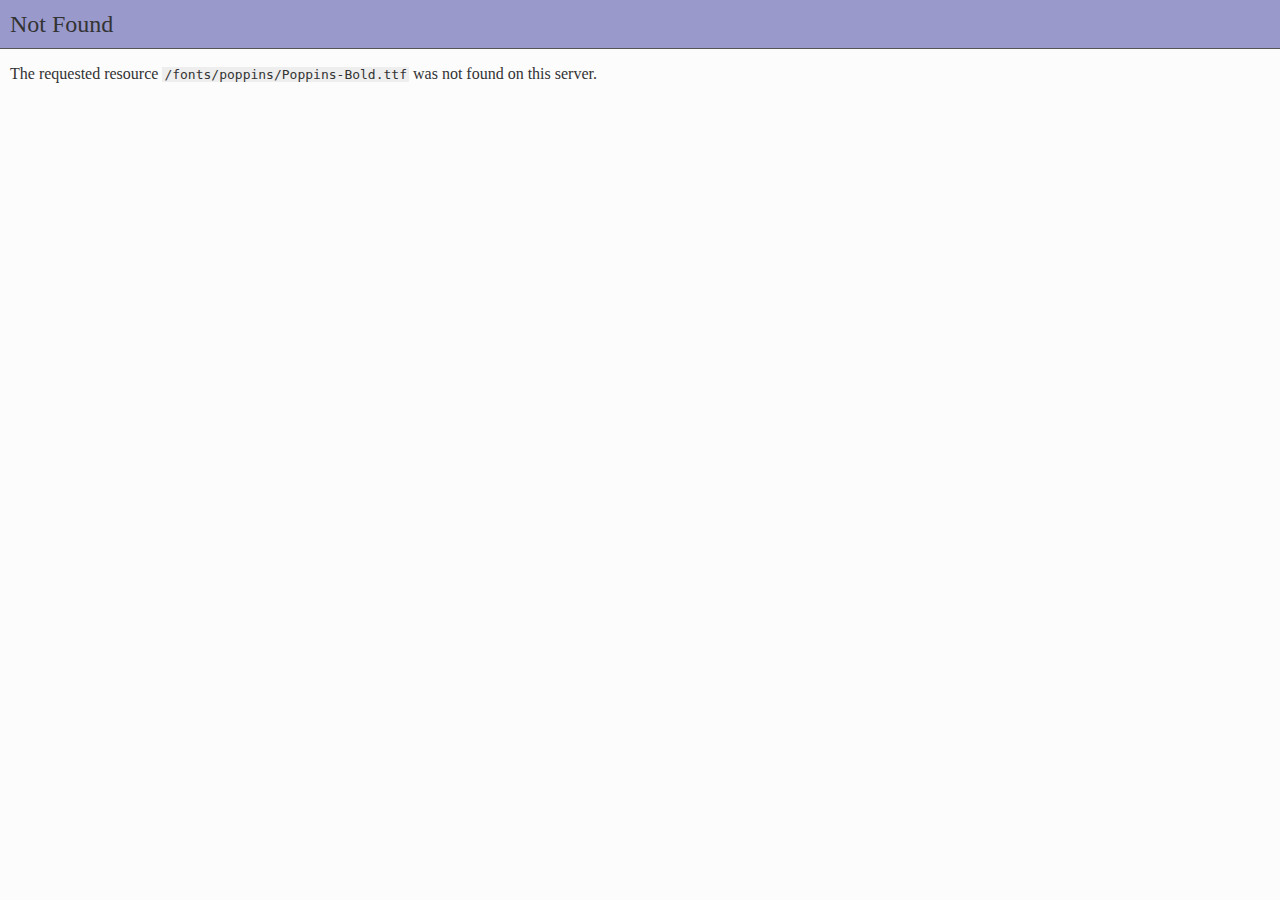
<file: fonts/poppins/Poppins-Bold.html>
<!doctype html><html><head><title>404 Not Found</title><style>
body { background-color: #fcfcfc; color: #333333; margin: 0; padding:0; }
h1 { font-size: 1.5em; font-weight: normal; background-color: #9999cc; min-height:2em; line-height:2em; border-bottom: 1px inset black; margin: 0; }
h1, p { padding-left: 10px; }
code.url { background-color: #eeeeee; font-family:monospace; padding:0 2px;}
</style>
</head><body><h1>Not Found</h1><p>The requested resource <code class="url">/fonts/poppins/Poppins-Bold.ttf</code> was not found on this server.</p></body></html>
</file>
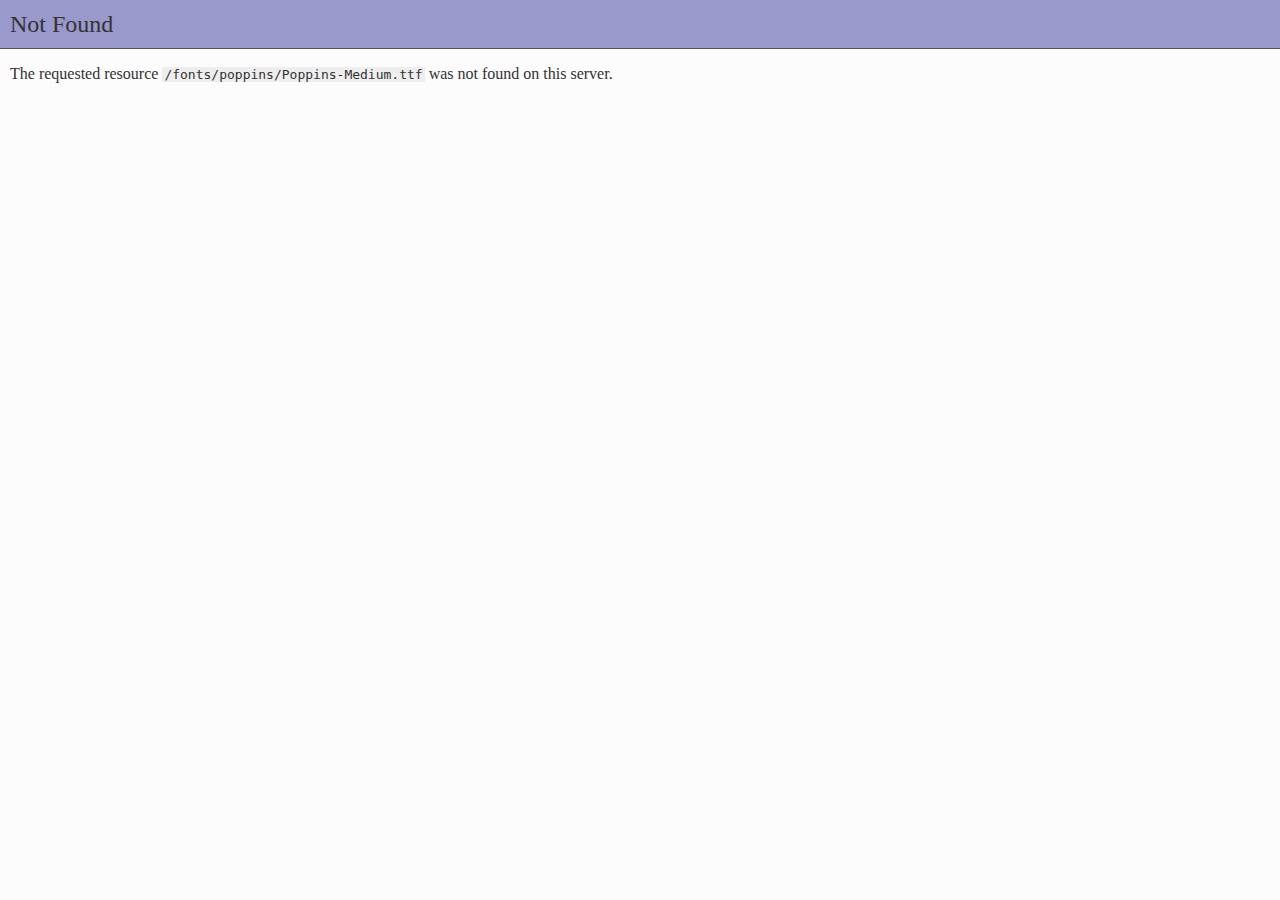
<file: fonts/poppins/Poppins-Medium.html>
<!doctype html><html><head><title>404 Not Found</title><style>
body { background-color: #fcfcfc; color: #333333; margin: 0; padding:0; }
h1 { font-size: 1.5em; font-weight: normal; background-color: #9999cc; min-height:2em; line-height:2em; border-bottom: 1px inset black; margin: 0; }
h1, p { padding-left: 10px; }
code.url { background-color: #eeeeee; font-family:monospace; padding:0 2px;}
</style>
</head><body><h1>Not Found</h1><p>The requested resource <code class="url">/fonts/poppins/Poppins-Medium.ttf</code> was not found on this server.</p></body></html>
</file>
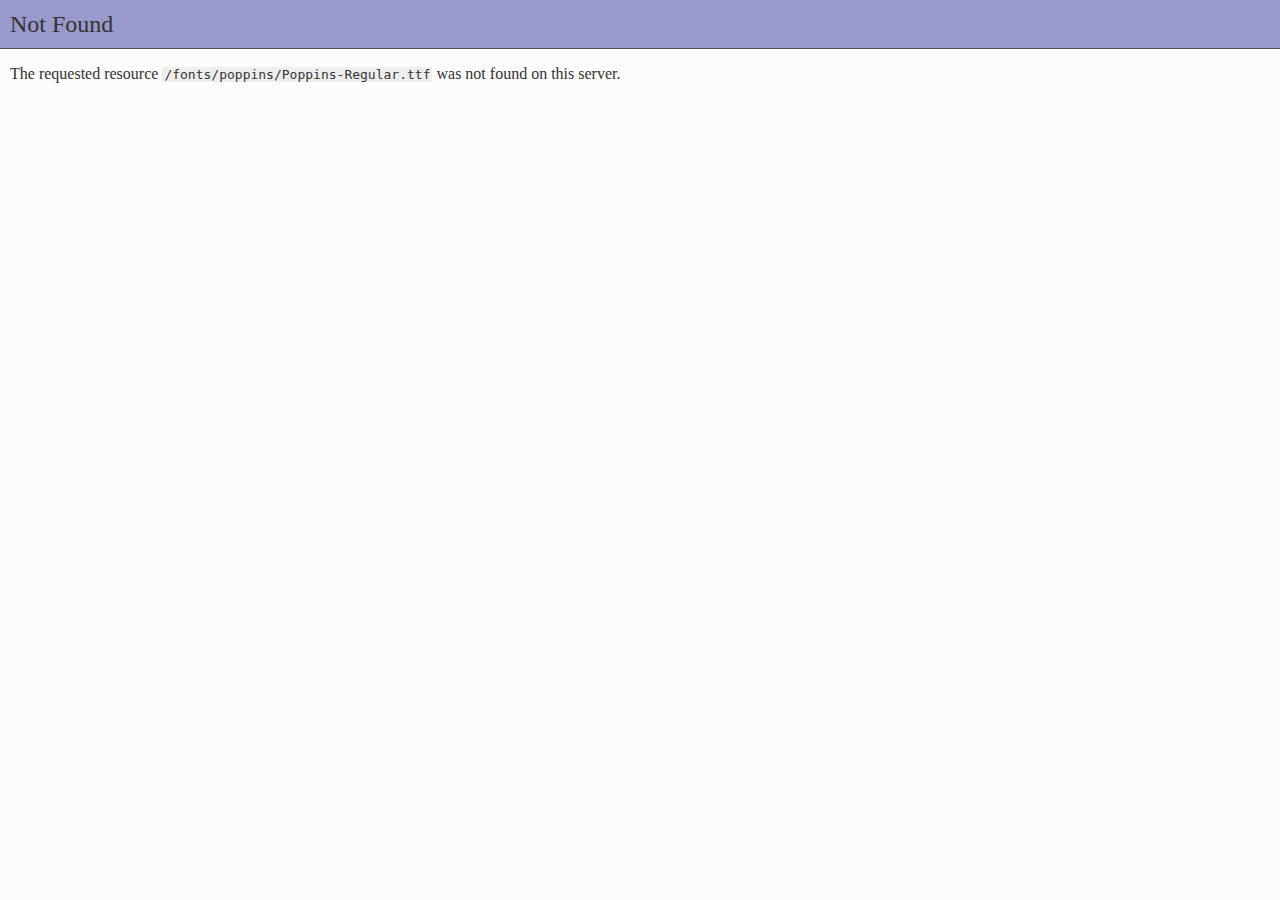
<file: fonts/poppins/Poppins-Regular.html>
<!doctype html><html><head><title>404 Not Found</title><style>
body { background-color: #fcfcfc; color: #333333; margin: 0; padding:0; }
h1 { font-size: 1.5em; font-weight: normal; background-color: #9999cc; min-height:2em; line-height:2em; border-bottom: 1px inset black; margin: 0; }
h1, p { padding-left: 10px; }
code.url { background-color: #eeeeee; font-family:monospace; padding:0 2px;}
</style>
</head><body><h1>Not Found</h1><p>The requested resource <code class="url">/fonts/poppins/Poppins-Regular.ttf</code> was not found on this server.</p></body></html>
</file>
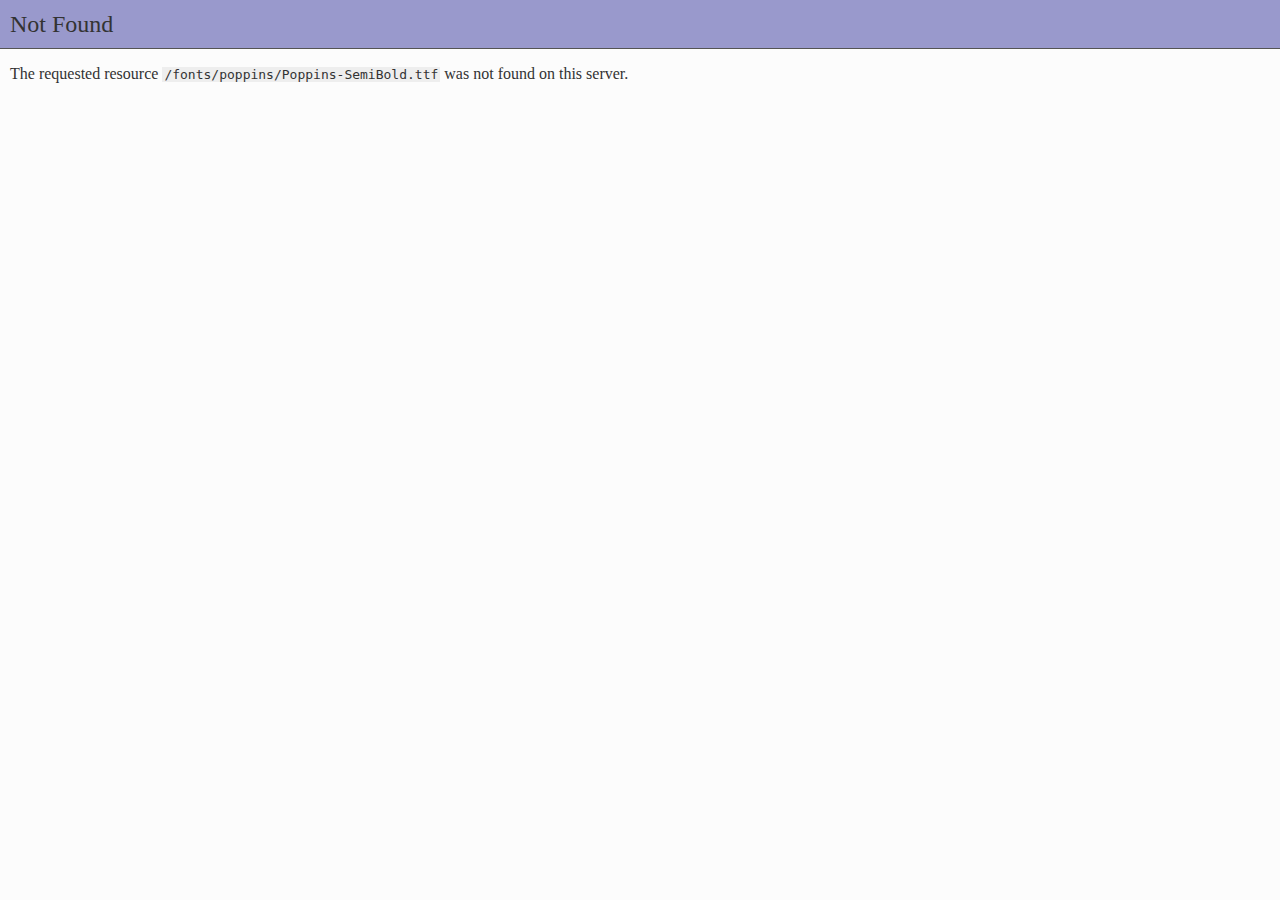
<file: fonts/poppins/Poppins-SemiBold.html>
<!doctype html><html><head><title>404 Not Found</title><style>
body { background-color: #fcfcfc; color: #333333; margin: 0; padding:0; }
h1 { font-size: 1.5em; font-weight: normal; background-color: #9999cc; min-height:2em; line-height:2em; border-bottom: 1px inset black; margin: 0; }
h1, p { padding-left: 10px; }
code.url { background-color: #eeeeee; font-family:monospace; padding:0 2px;}
</style>
</head><body><h1>Not Found</h1><p>The requested resource <code class="url">/fonts/poppins/Poppins-SemiBold.ttf</code> was not found on this server.</p></body></html>
</file>
